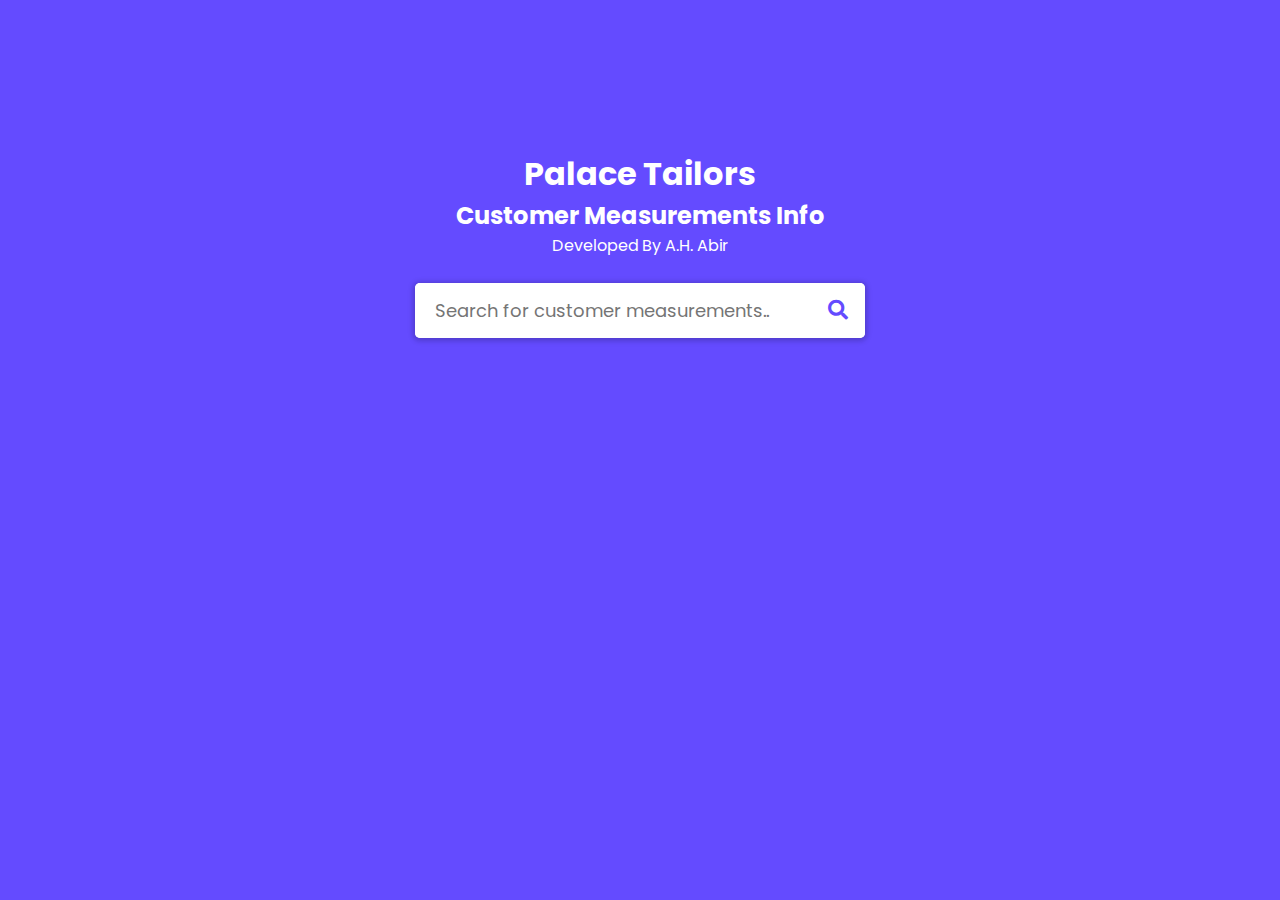
<file: index.html>
<!DOCTYPE html>
<html>
<head>
<meta name="viewport" content="width=device-width, initial-scale=1">

<title>Palace Tailors | Customer Measurements Info</title>

<link rel="stylesheet" href="https://cdnjs.cloudflare.com/ajax/libs/font-awesome/5.15.3/css/all.min.css"/>

<!-- Favicon -->
<link rel="icon" href="images/fav_icon.png" type="image/x-icon">

<!-- FontAwesome CDN Link -->
<link rel="stylesheet" href="https://cdnjs.cloudflare.com/ajax/libs/font-awesome/4.7.0/css/font-awesome.min.css">

<!-- CSS File -->
<link rel="stylesheet" href="style.css">

<!-- Primary Meta Tag -->
    <meta name="title" content="Palace Tailors - Customer Measurements Info">
    <meta name="description" content="This is a confidential site. Do not enter without Admin's permission.">

</head>
<body>
<div class="wrapper">
  <h1 style="color:#ffff; text-align: center;">Palace Tailors</h1>
  <h2 style="color:#ffff; text-align: center;">Customer Measurements Info</h2>
  <p style="color:#ffff; text-align: center;">Developed By <a href="https://ashfaquehossainabir.github.io/" style="text-decoration: none; color: #ffff;">A.H. Abir</a></p>
  
  <br>
  
  <div class="search-input">
    <form action="">
      <input type="text" id="myInput" onkeyup="myFunction()" placeholder="Search for customer measurements.." title="Type in a name">
    </form>
    <div class="icon"><i class="fas fa-search"></i></div>
  </div>

  <ul id="myUL" style="display: none;">
    <li><a href="measurements/anowar-hossain-30apr2023.html">1347 Anowar Hossain 01818479628</a></li>
    <li><a href="measurements/janata-bank-cashier.html">1346 Latif Janata Bank</a></li>
    <li><a href="measurements/titu-03may2023.html">1318 Titu Vai 01855455160</a></li>
  </ul>
</div>


<!-- JS File -->
<script src="script.js"></script>

</body>
</html>
</file>
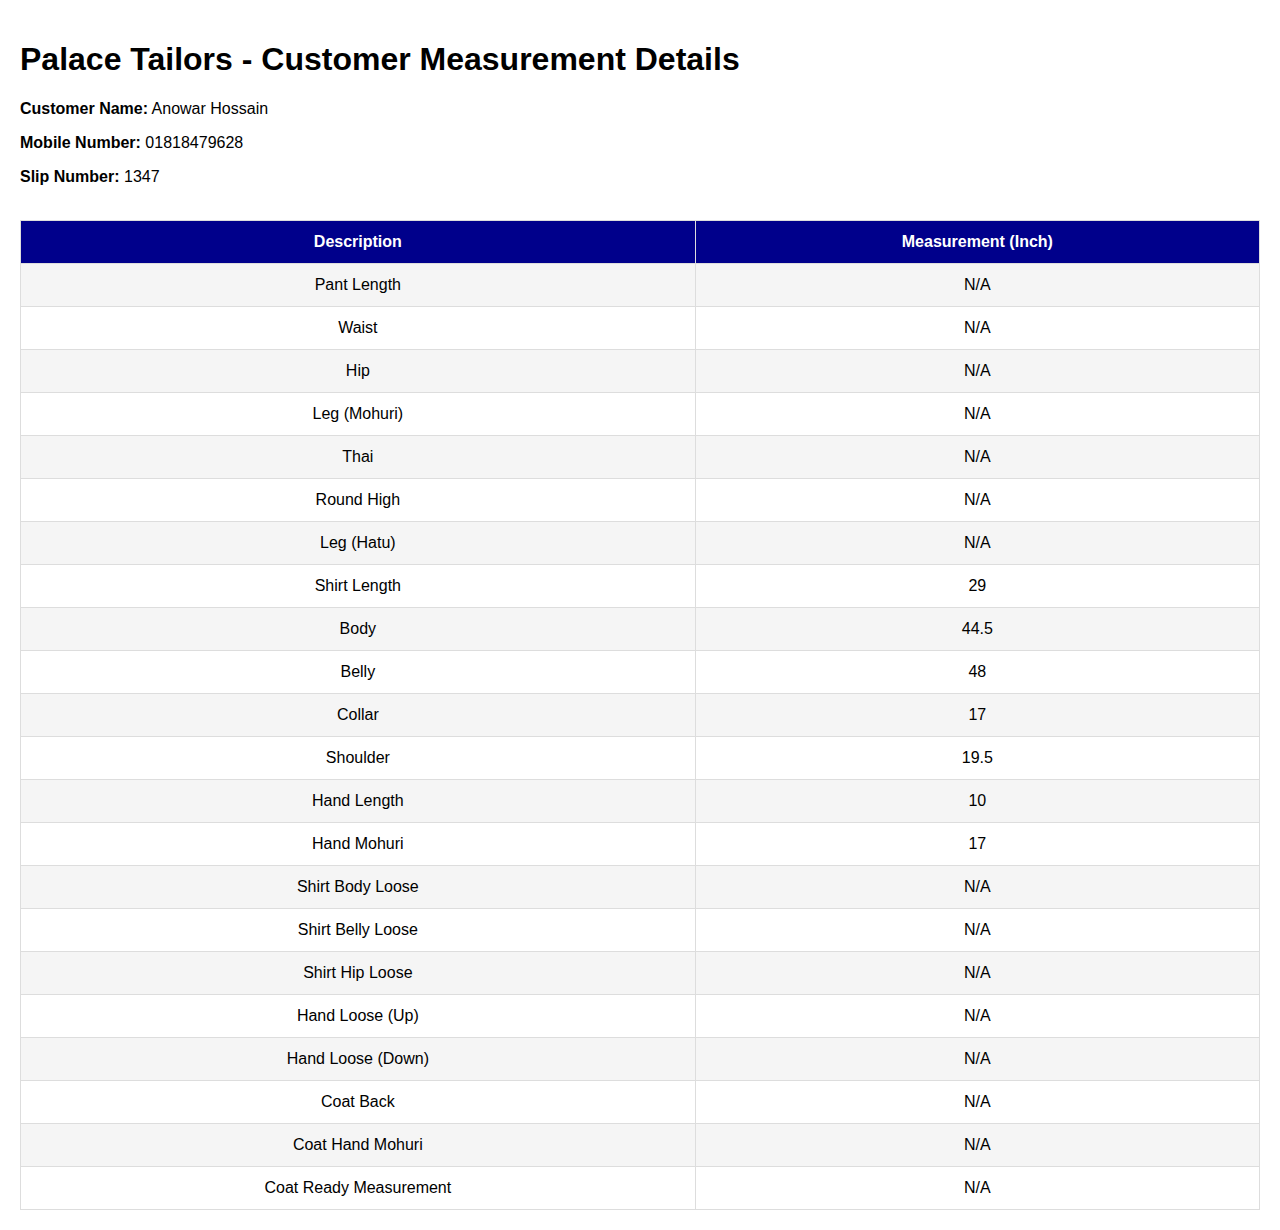
<file: measurements/anowar-hossain-30apr2023.html>
<!DOCTYPE html>
<html>
<head>
  <title>Anowar Hossain | Palace Tailors Customer Details</title>
  <meta name="viewport" content="width=device-width, initial-scale=1">
  <link rel="stylesheet" href="style.css"/>
</head>

<body>
	<div class="">
		<h1>Palace Tailors - Customer Measurement Details</h1>
		<p><strong>Customer Name:</strong> Anowar Hossain</p>
		<p><strong>Mobile Number:</strong> 01818479628</p>
		<p><strong>Slip Number:</strong> 1347</p>
	</div>

	<br>

	<table class="table">
		<!-- Pant Measurements -->
		<tr>
			<th>Description</th>
			<th>Measurement (Inch)</th>
		</tr>
		<tr>
			<td data-label="Description">Pant Length</td>
			<td data-label="Measurement">N/A</td>
		</tr>
		<tr>
			<td data-label="Description">Waist</td>
			<td data-label="Measurement">N/A</td>
		</tr>
		<tr>
			<td data-label="Description">Hip</td>
			<td data-label="Measurement">N/A</td>
		</tr>
		<tr>
			<td data-label="Description">Leg (Mohuri)</td>
			<td data-label="Measurement">N/A</td>
		</tr>
                <tr>
			<td data-label="Description">Thai</td>
			<td data-label="Measurement">N/A</td>
		</tr>
		<tr>
			<td data-label="Description">Round High</td>
			<td data-label="Measurement">N/A</td>
		</tr>
		<tr>
			<td data-label="Description">Leg (Hatu)</td>
			<td data-label="Measurement">N/A</td>
		</tr>
		
		<!-- Shirt Measurements-->
		<tr>
			<td data-label="Description">Shirt Length</td>
			<td data-label="Measurement">29</td>
		</tr>
		<tr>
			<td data-label="Description">Body</td>
			<td data-label="Measurement">44.5</td>
		</tr>
		<tr>
			<td data-label="Description">Belly</td>
			<td data-label="Measurement">48</td>
		</tr>
		<tr>
			<td data-label="Description">Collar</td>
			<td data-label="Measurement">17</td>
		</tr>
		<tr>
			<td data-label="Description">Shoulder</td>
			<td data-label="Measurement">19.5</td>
		</tr>
		<tr>
			<td data-label="Description">Hand Length</td>
			<td data-label="Measurement">10</td>
		</tr>
		<tr>
			<td data-label="Description">Hand Mohuri</td>
			<td data-label="Measurement">17</td>
		</tr>
		<tr>
			<td data-label="Description">Shirt Body Loose</td>
			<td data-label="Measurement">N/A</td>
		</tr>
		<tr>
			<td data-label="Description">Shirt Belly Loose</td>
			<td data-label="Measurement">N/A</td>
		</tr>
                <tr>
			<td data-label="Description">Shirt Hip Loose</td>
			<td data-label="Measurement">N/A</td>
		</tr>
		<tr>
			<td data-label="Description">Hand Loose (Up)</td>
			<td data-label="Measurement">N/A</td>
		</tr>
		<tr>
			<td data-label="Description">Hand Loose (Down)</td>
			<td data-label="Measurement">N/A</td>
		</tr>
		
		<!-- Coat Back Measurement -->
		<tr>
			<td data-label="Description">Coat Back</td>
			<td data-label="Measurement">N/A</td>
		</tr>
		<tr>
			<td data-label="Description">Coat Hand Mohuri</td>
			<td data-label="Measurement">N/A</td>
		</tr>
		<tr>
			<td data-label="Description">Coat Ready Measurement</td>
			<td data-label="Measurement">N/A</td>
		</tr>
	</table>

</body>
</html>
</file>
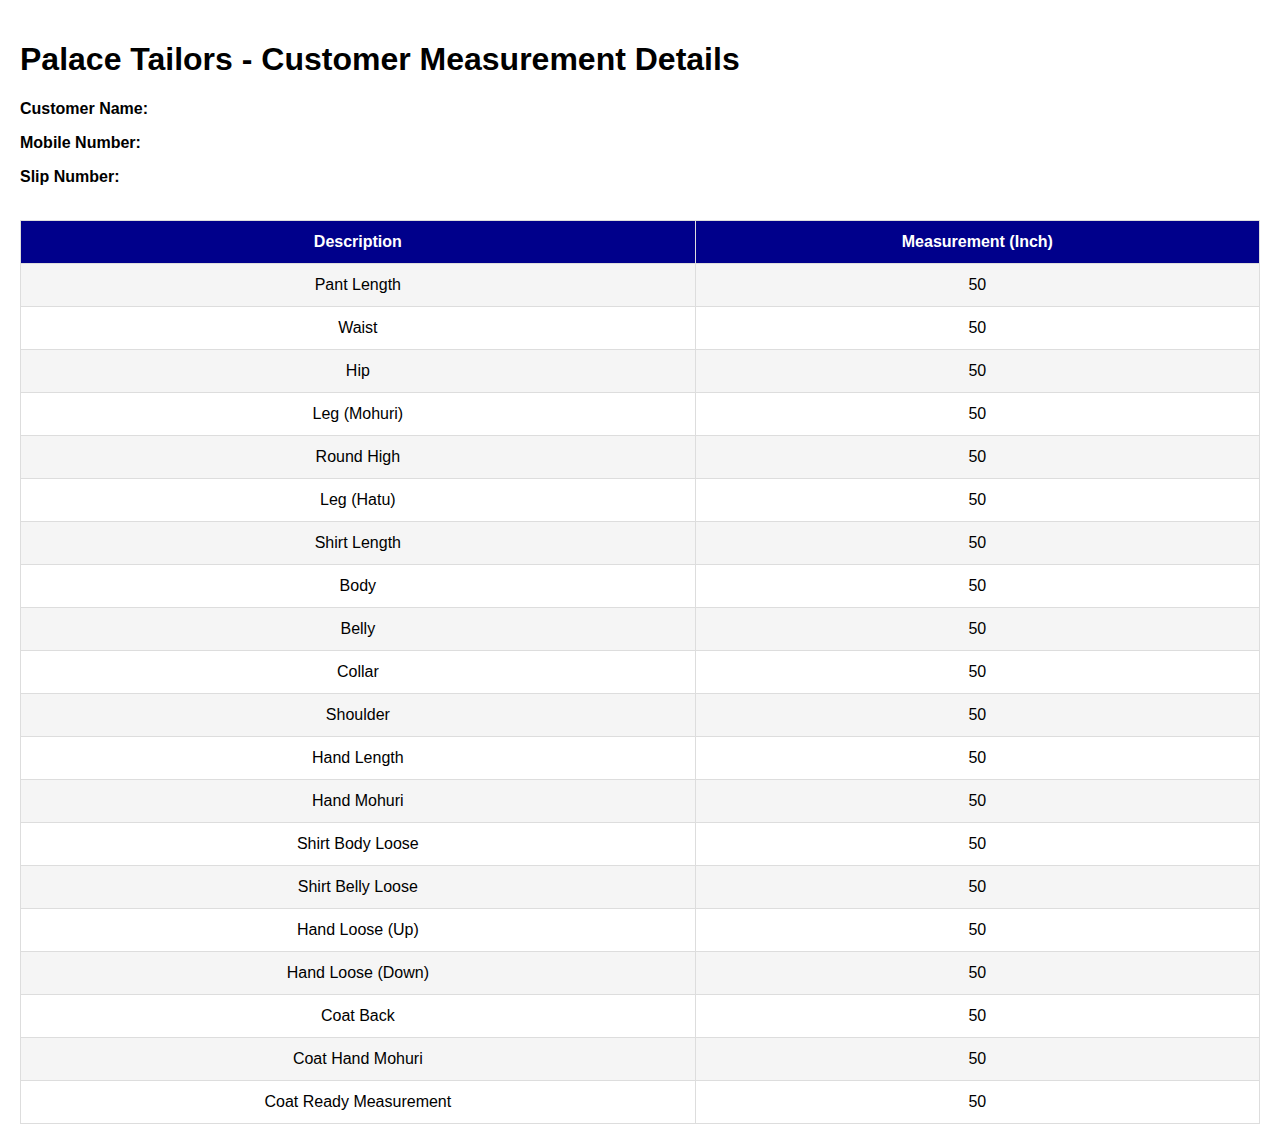
<file: measurements/customer01.html>
<!DOCTYPE html>
<html>
<head>
  <title>Customer Name | Palace Tailors Customer Details</title>
  <meta name="viewport" content="width=device-width, initial-scale=1">
  <link rel="stylesheet" href="style.css"/>
</head>

<body>
	<div class="">
		<h1>Palace Tailors - Customer Measurement Details</h1>
		<p><strong>Customer Name:</strong> </p>
		<p><strong>Mobile Number:</strong> </p>
		<p><strong>Slip Number:</strong> </p>
	</div>

	<br>

	<table class="table">
		<!-- Pant Measurements -->
		<tr>
			<th>Description</th>
			<th>Measurement (Inch)</th>
		</tr>
		<tr>
			<td data-label="Description">Pant Length</td>
			<td data-label="Measurement">50</td>
		</tr>
		<tr>
			<td data-label="Description">Waist</td>
			<td data-label="Measurement">50</td>
		</tr>
		<tr>
			<td data-label="Description">Hip</td>
			<td data-label="Measurement">50</td>
		</tr>
		<tr>
			<td data-label="Description">Leg (Mohuri)</td>
			<td data-label="Measurement">50</td>
		</tr>
		<tr>
			<td data-label="Description">Round High</td>
			<td data-label="Measurement">50</td>
		</tr>
		<tr>
			<td data-label="Description">Leg (Hatu)</td>
			<td data-label="Measurement">50</td>
		</tr>
		
		<!-- Shirt Measurements-->
		<tr>
			<td data-label="Description">Shirt Length</td>
			<td data-label="Measurement">50</td>
		</tr>
		<tr>
			<td data-label="Description">Body</td>
			<td data-label="Measurement">50</td>
		</tr>
		<tr>
			<td data-label="Description">Belly</td>
			<td data-label="Measurement">50</td>
		</tr>
		<tr>
			<td data-label="Description">Collar</td>
			<td data-label="Measurement">50</td>
		</tr>
		<tr>
			<td data-label="Description">Shoulder</td>
			<td data-label="Measurement">50</td>
		</tr>
		<tr>
			<td data-label="Description">Hand Length</td>
			<td data-label="Measurement">50</td>
		</tr>
		<tr>
			<td data-label="Description">Hand Mohuri</td>
			<td data-label="Measurement">50</td>
		</tr>
		<tr>
			<td data-label="Description">Shirt Body Loose</td>
			<td data-label="Measurement">50</td>
		</tr>
		<tr>
			<td data-label="Description">Shirt Belly Loose</td>
			<td data-label="Measurement">50</td>
		</tr>
		<tr>
			<td data-label="Description">Hand Loose (Up)</td>
			<td data-label="Measurement">50</td>
		</tr>
		<tr>
			<td data-label="Description">Hand Loose (Down)</td>
			<td data-label="Measurement">50</td>
		</tr>
		
		<!-- Coat Back Measurement -->
		<tr>
			<td data-label="Description">Coat Back</td>
			<td data-label="Measurement">50</td>
		</tr>
		<tr>
			<td data-label="Description">Coat Hand Mohuri</td>
			<td data-label="Measurement">50</td>
		</tr>
		<tr>
			<td data-label="Description">Coat Ready Measurement</td>
			<td data-label="Measurement">50</td>
		</tr>
	</table>

</body>
</html>
</file>
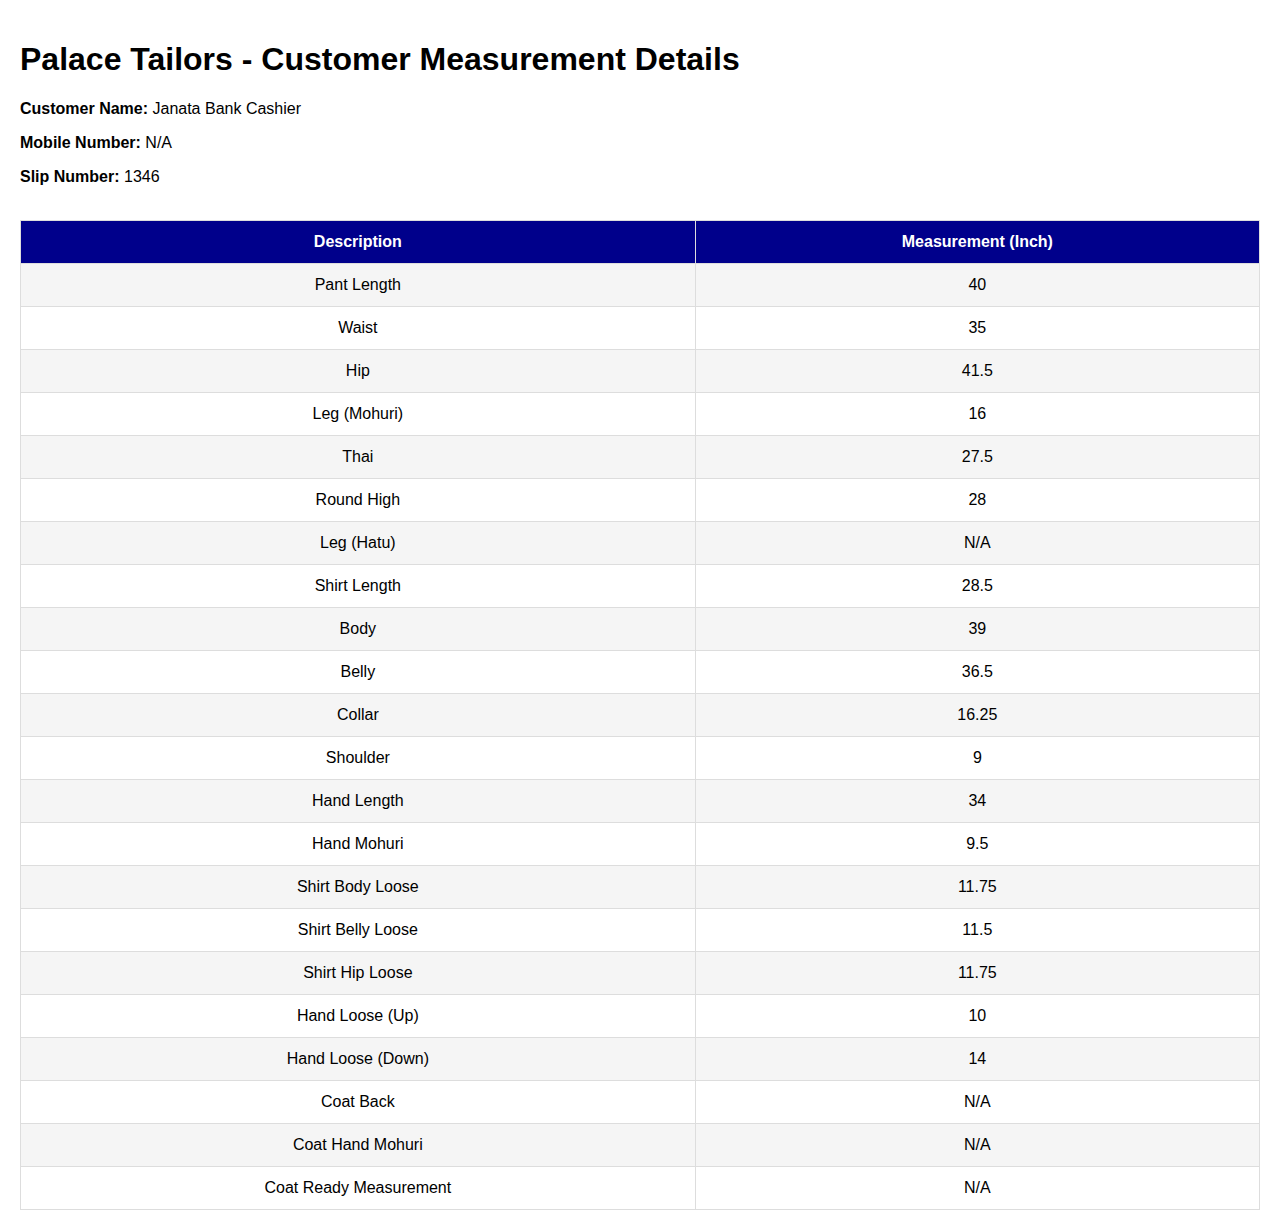
<file: measurements/janata-bank-cashier.html>
<!DOCTYPE html>
<html>
<head>
  <title>Janata Bank Cashier | Palace Tailors Customer Details</title>
  <meta name="viewport" content="width=device-width, initial-scale=1">
  <link rel="stylesheet" href="style.css"/>
</head>

<body>
	<div class="">
		<h1>Palace Tailors - Customer Measurement Details</h1>
		<p><strong>Customer Name:</strong> Janata Bank Cashier</p>
		<p><strong>Mobile Number:</strong> N/A</p>
		<p><strong>Slip Number:</strong> 1346</p>
	</div>

	<br>

	<table class="table">
		<!-- Pant Measurements -->
		<tr>
			<th>Description</th>
			<th>Measurement (Inch)</th>
		</tr>
		<tr>
			<td data-label="Description">Pant Length</td>
			<td data-label="Measurement">40</td>
		</tr>
		<tr>
			<td data-label="Description">Waist</td>
			<td data-label="Measurement">35</td>
		</tr>
		<tr>
			<td data-label="Description">Hip</td>
			<td data-label="Measurement">41.5</td>
		</tr>
		<tr>
			<td data-label="Description">Leg (Mohuri)</td>
			<td data-label="Measurement">16</td>
		</tr>
                <tr>
			<td data-label="Description">Thai</td>
			<td data-label="Measurement">27.5</td>
		</tr>
		<tr>
			<td data-label="Description">Round High</td>
			<td data-label="Measurement">28</td>
		</tr>
		<tr>
			<td data-label="Description">Leg (Hatu)</td>
			<td data-label="Measurement">N/A</td>
		</tr>
		
		<!-- Shirt Measurements-->
		<tr>
			<td data-label="Description">Shirt Length</td>
			<td data-label="Measurement">28.5</td>
		</tr>
		<tr>
			<td data-label="Description">Body</td>
			<td data-label="Measurement">39</td>
		</tr>
		<tr>
			<td data-label="Description">Belly</td>
			<td data-label="Measurement">36.5</td>
		</tr>
		<tr>
			<td data-label="Description">Collar</td>
			<td data-label="Measurement">16.25</td>
		</tr>
		<tr>
			<td data-label="Description">Shoulder</td>
			<td data-label="Measurement">9</td>
		</tr>
		<tr>
			<td data-label="Description">Hand Length</td>
			<td data-label="Measurement">34</td>
		</tr>
		<tr>
			<td data-label="Description">Hand Mohuri</td>
			<td data-label="Measurement">9.5</td>
		</tr>
		<tr>
			<td data-label="Description">Shirt Body Loose</td>
			<td data-label="Measurement">11.75</td>
		</tr>
		<tr>
			<td data-label="Description">Shirt Belly Loose</td>
			<td data-label="Measurement">11.5</td>
		</tr>
                <tr>
			<td data-label="Description">Shirt Hip Loose</td>
			<td data-label="Measurement">11.75</td>
		</tr>
		<tr>
			<td data-label="Description">Hand Loose (Up)</td>
			<td data-label="Measurement">10</td>
		</tr>
		<tr>
			<td data-label="Description">Hand Loose (Down)</td>
			<td data-label="Measurement">14</td>
		</tr>
		
		<!-- Coat Back Measurement -->
		<tr>
			<td data-label="Description">Coat Back</td>
			<td data-label="Measurement">N/A</td>
		</tr>
		<tr>
			<td data-label="Description">Coat Hand Mohuri</td>
			<td data-label="Measurement">N/A</td>
		</tr>
		<tr>
			<td data-label="Description">Coat Ready Measurement</td>
			<td data-label="Measurement">N/A</td>
		</tr>
	</table>

</body>
</html>
</file>
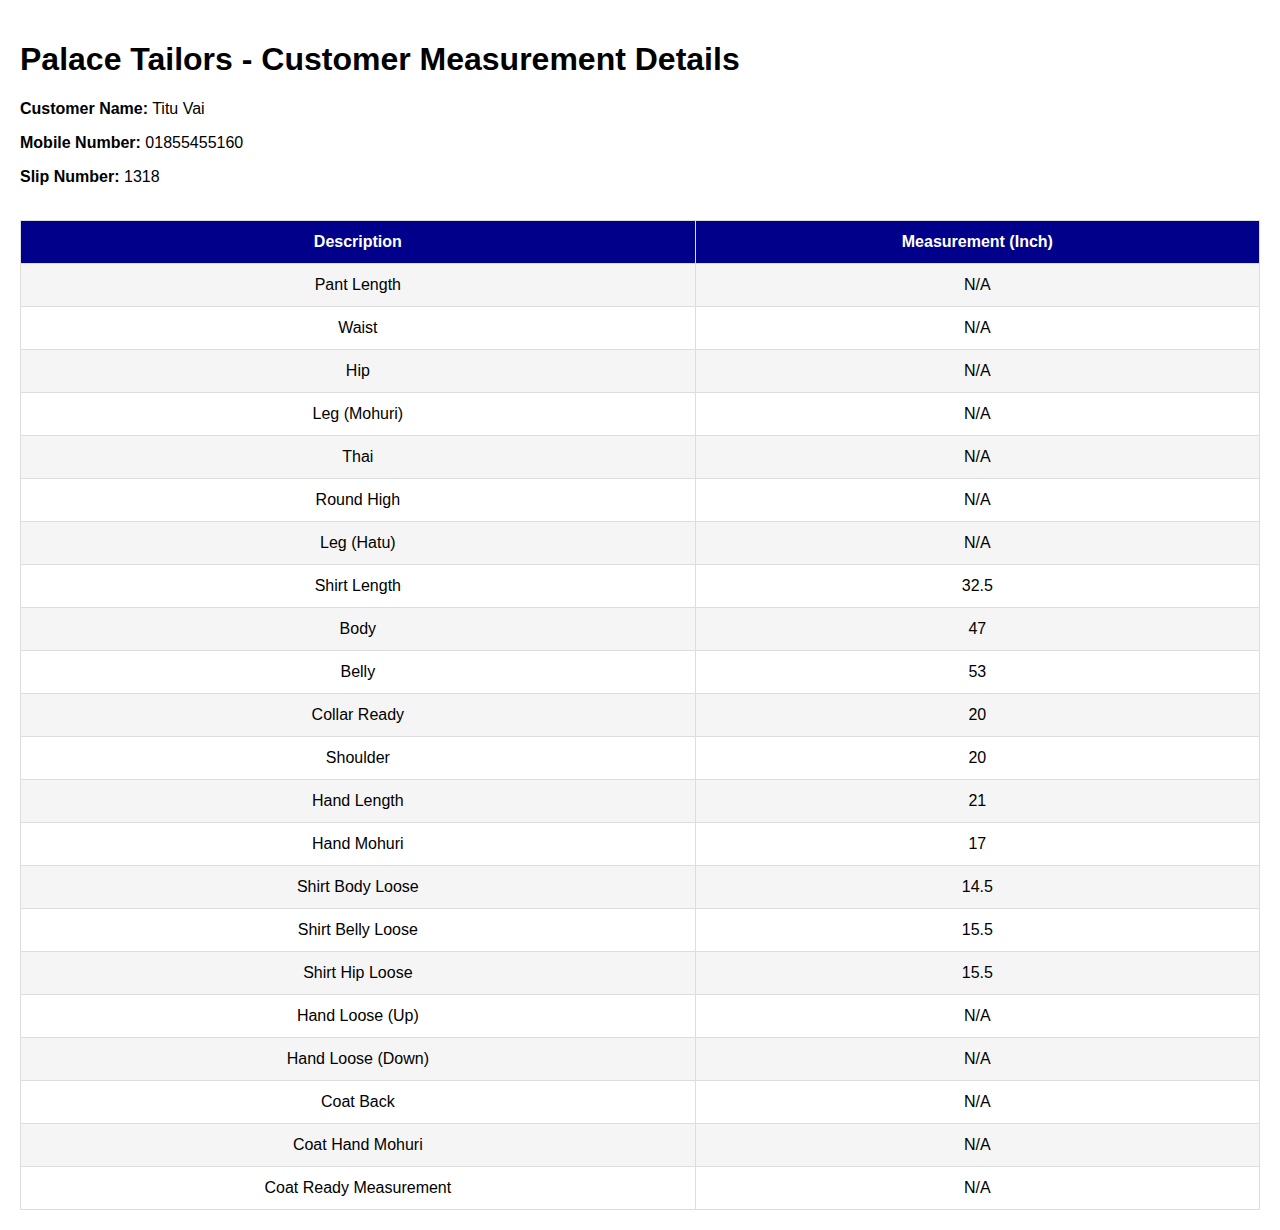
<file: measurements/titu-03may2023.html>
<!DOCTYPE html>
<html>
<head>
  <title>Anowar Hossain | Palace Tailors Customer Details</title>
  <meta name="viewport" content="width=device-width, initial-scale=1">
  <link rel="stylesheet" href="style.css"/>
</head>

<body>
	<div class="">
		<h1>Palace Tailors - Customer Measurement Details</h1>
		<p><strong>Customer Name:</strong> Titu Vai</p>
		<p><strong>Mobile Number:</strong> 01855455160</p>
		<p><strong>Slip Number:</strong> 1318</p>
	</div>

	<br>

	<table class="table">
		<!-- Pant Measurements -->
		<tr>
			<th>Description</th>
			<th>Measurement (Inch)</th>
		</tr>
		<tr>
			<td data-label="Description">Pant Length</td>
			<td data-label="Measurement">N/A</td>
		</tr>
		<tr>
			<td data-label="Description">Waist</td>
			<td data-label="Measurement">N/A</td>
		</tr>
		<tr>
			<td data-label="Description">Hip</td>
			<td data-label="Measurement">N/A</td>
		</tr>
		<tr>
			<td data-label="Description">Leg (Mohuri)</td>
			<td data-label="Measurement">N/A</td>
		</tr>
                <tr>
			<td data-label="Description">Thai</td>
			<td data-label="Measurement">N/A</td>
		</tr>
		<tr>
			<td data-label="Description">Round High</td>
			<td data-label="Measurement">N/A</td>
		</tr>
		<tr>
			<td data-label="Description">Leg (Hatu)</td>
			<td data-label="Measurement">N/A</td>
		</tr>
		
		<!-- Shirt Measurements-->
		<tr>
			<td data-label="Description">Shirt Length</td>
			<td data-label="Measurement">32.5</td>
		</tr>
		<tr>
			<td data-label="Description">Body</td>
			<td data-label="Measurement">47</td>
		</tr>
		<tr>
			<td data-label="Description">Belly</td>
			<td data-label="Measurement">53</td>
		</tr>
		<tr>
			<td data-label="Description">Collar Ready</td>
			<td data-label="Measurement">20</td>
		</tr>
		<tr>
			<td data-label="Description">Shoulder</td>
			<td data-label="Measurement">20</td>
		</tr>
		<tr>
			<td data-label="Description">Hand Length</td>
			<td data-label="Measurement">21</td>
		</tr>
		<tr>
			<td data-label="Description">Hand Mohuri</td>
			<td data-label="Measurement">17</td>
		</tr>
		<tr>
			<td data-label="Description">Shirt Body Loose</td>
			<td data-label="Measurement">14.5</td>
		</tr>
		<tr>
			<td data-label="Description">Shirt Belly Loose</td>
			<td data-label="Measurement">15.5</td>
		</tr>
                <tr>
			<td data-label="Description">Shirt Hip Loose</td>
			<td data-label="Measurement">15.5</td>
		</tr>
		<tr>
			<td data-label="Description">Hand Loose (Up)</td>
			<td data-label="Measurement">N/A</td>
		</tr>
		<tr>
			<td data-label="Description">Hand Loose (Down)</td>
			<td data-label="Measurement">N/A</td>
		</tr>
		
		<!-- Coat Back Measurement -->
		<tr>
			<td data-label="Description">Coat Back</td>
			<td data-label="Measurement">N/A</td>
		</tr>
		<tr>
			<td data-label="Description">Coat Hand Mohuri</td>
			<td data-label="Measurement">N/A</td>
		</tr>
		<tr>
			<td data-label="Description">Coat Ready Measurement</td>
			<td data-label="Measurement">N/A</td>
		</tr>
	</table>

</body>
</html>
</file>
<file: style.css>
@import url('https://fonts.googleapis.com/css2?family=Poppins:wght@200;300;400;500;600;700&display=swap');
*{
  margin: 0;
  padding: 0;
  box-sizing: border-box;
  font-family: 'Poppins', sans-serif;
}

body{
  background: #644bff;
  padding: 0 20px;
}

::selection{
  color: #fff;
  background: #664AFF;
}

.wrapper{
  max-width: 450px;
  margin: 150px auto;
}

.wrapper .search-input{
  background: #fff;
  width: 100%;
  border-radius: 5px;
  position: relative;
  box-shadow: 0px 1px 5px 3px rgba(0,0,0,0.12);
}

.search-input input{
  height: 55px;
  width: 100%;
  outline: none;
  border: none;
  border-radius: 5px;
  padding: 0 60px 0 20px;
  font-size: 18px;
  box-shadow: 0px 1px 5px rgba(0,0,0,0.1);
}

.search-input.active input{
  border-radius: 5px 5px 0 0;
}

.search-input .autocom-box{
  padding: 0;
  opacity: 0;
  pointer-events: none;
  max-height: 280px;
  overflow-y: auto;
}

.search-input.active .autocom-box{
  padding: 10px 8px;
  opacity: 1;
  pointer-events: auto;
}

.autocom-box li{
  list-style: none;
  padding: 8px 12px;
  display: none;
  width: 100%;
  cursor: default;
  border-radius: 3px;
}

.search-input.active .autocom-box li{
  display: block;
}
.autocom-box li:hover{
  background: #efefef;
}

.search-input .icon{
  position: absolute;
  right: 0px;
  top: 0px;
  height: 55px;
  width: 55px;
  text-align: center;
  line-height: 55px;
  font-size: 20px;
  color: #644bff;
  cursor: pointer;
}

form.example input[type=text] {
  padding: 10px;
  font-size: 17px;
  border: 1px solid grey;
  float: left;
  width: 80%;
  background: #f1f1f1;
}

form.example button {
  float: left;
  width: 20%;
  padding: 10px;
  background: #2196F3;
  color: white;
  font-size: 17px;
  border: 1px solid grey;
  border-left: none;
  cursor: pointer;
}

form.example button:hover {
  background: #0b7dda;
}

form.example::after {
  content: "";
  clear: both;
  display: table;
}

#myUL {
  list-style-type: none;
  padding: 0;
  margin: 0;
}

#myUL li a {
  border: 1px solid #ddd;
  margin-top: -1px; /* Prevent double borders */
  background-color: #f6f6f6;
  padding: 12px;
  text-decoration: none;
  font-size: 18px;
  color: black;
  display: block
}

#myUL li a:hover:not(.header) {
  background-color: #ebebeb;
}
</file>
<file: measurements/style.css>
body{
	margin:0;
	padding:20px;
	font-family: sans-serif;
}

*{
	box-sizing: border-box;
}

.table{
	width: 100%;
	border-collapse: collapse;
}

.table td,.table th{
  padding:12px 15px;
  border:1px solid #ddd;
  text-align: center;
  font-size:16px;
}

.table th{
	background-color: darkblue;
	color:#ffffff;
}

.table tbody tr:nth-child(even){
	background-color: #f5f5f5;
}

/*responsive*/

@media(max-width: 500px){
	.table th{
		display: none;
	}

	.table, .table tbody, .table tr, .table td{
		display: block;
		width: 100%;
	}
	.table tr{
		margin-bottom:15px;
	}
	.table td{
		text-align: right;
		padding-left: 50%;
		text-align: right;
		position: relative;
	}
	.table td::before{
		content: attr(data-label);
		position: absolute;
		left:0;
		width: 50%;
		padding-left:15px;
		font-size:15px;
		font-weight: bold;
		text-align: left;
	}
}
</file>
